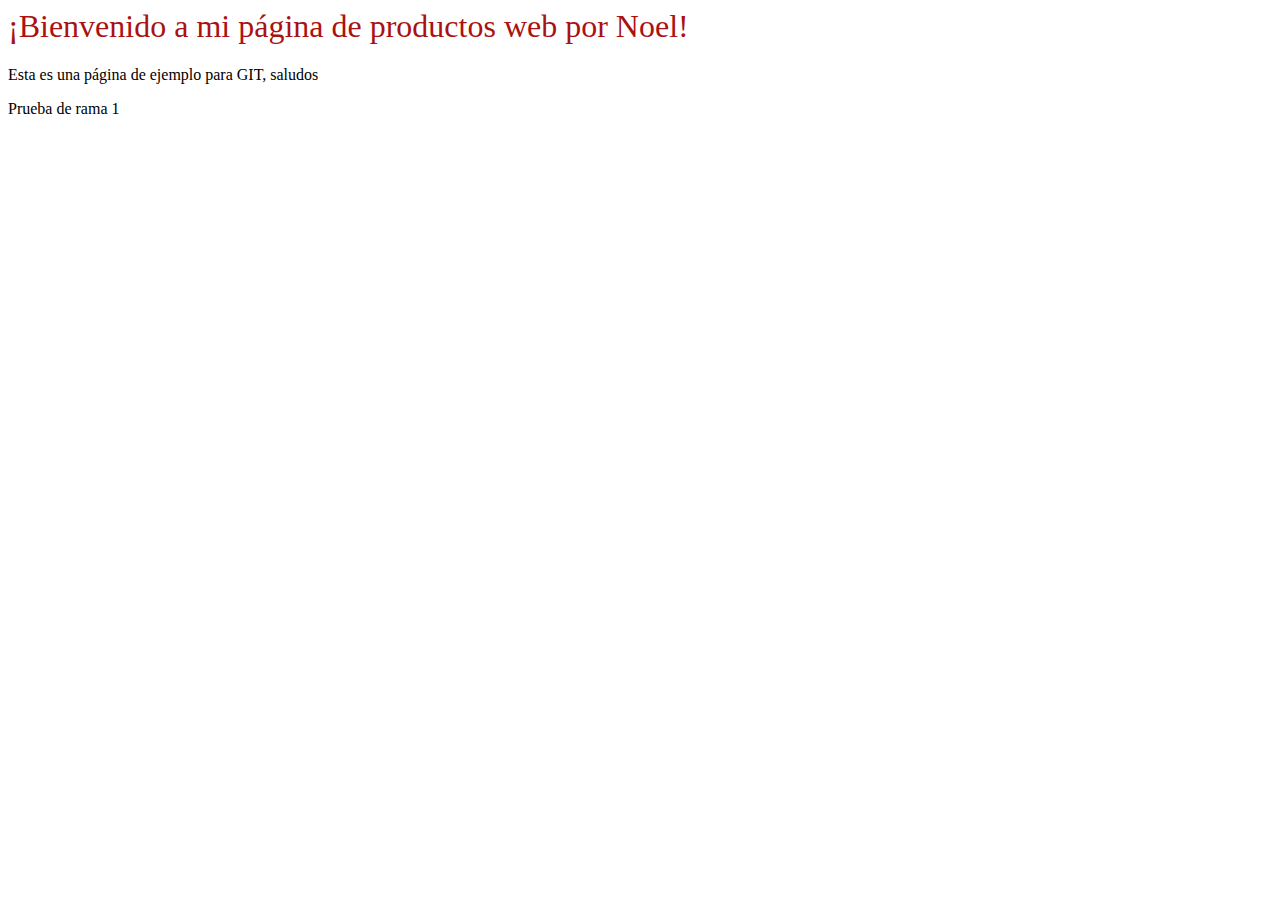
<file: index.html>
<html>
<head>
    <title>Página de bienvenida</title>
    <link rel="stylesheet" type="text/css" href="css/Style.css">
</head>
<body>
    <h1>¡Bienvenido a mi página de productos web por Noel!</h1>



    <p>Esta es una página de ejemplo para GIT, saludos</p>



    
    <p>Prueba de rama 1</p>

</body>
</html>
</file>
<file: css/Style.css>
h1 {


font-weight: 200;
 color: #aa1212; 

}

.product {
    float: left;
    margin: 25px;
    text-align: center;
}
.product img {
    width: 200px;
    height: 200px;
    object-fit: cover;
    border: 1px solid #ddd;
    border-radius: 5px;
}
.product p {
    margin: 10px 0;
}
</file>
